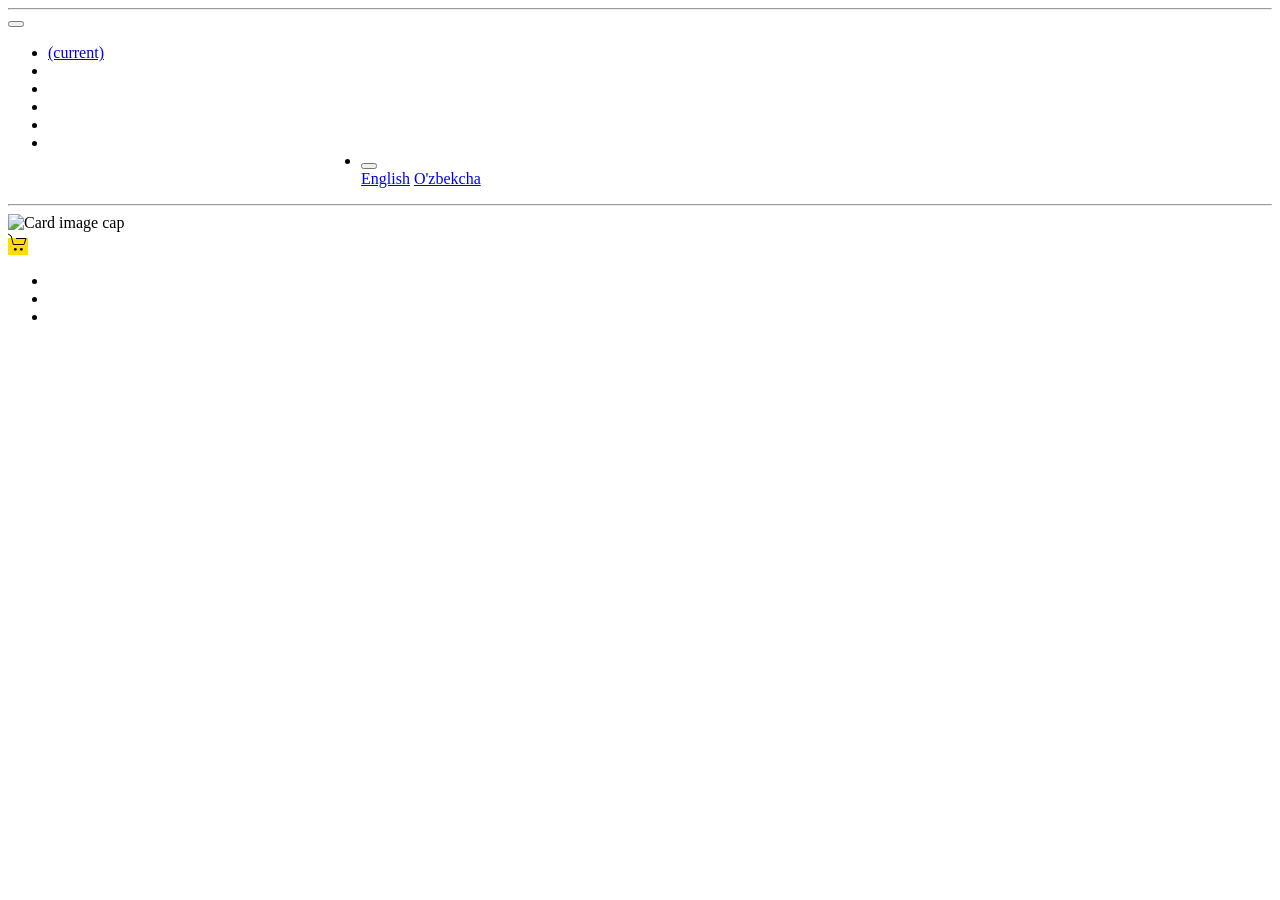
<file: src/main/resources/templates/index.html>
﻿<!DOCTYPE html>
<html lang="en" xmlns:th="http://www.thymeleaf.org"
      xmlns:sec="http://www.thymeleaf.org/extras/spring-security">
<head th:include="fragments.html :: head('Home Page')"></head>
<body>
<header th:include="fragments.html :: header" class="bg-light"></header>
<hr style="margin: 0"/>
<div class="bg-light">
    <div class="container mr-auto ml-auto" sec:authorize="permitAll()">
        <nav class="navbar navbar-expand-lg navbar-light bg-light">
            <button class="navbar-toggler" type="button" data-toggle="collapse" data-target="#navbarNav"
                    aria-controls="navbarNav" aria-expanded="false" aria-label="Toggle navigation">
                <span class="navbar-toggler-icon"></span>
            </button>
            <div class="collapse navbar-collapse" id="navbarNav">
                <ul class="navbar-nav">
                    <li class="nav-item mr-lg-5" style="font-size: medium">
                        <a class="nav-link active" href="/"><b th:text="#{index.nav.ul.all}"></b> <span class="sr-only">(current)</span></a>
                    </li>
                    <li class="nav-item mr-lg-5" style="font-size: medium;font-family: Arial, sans-serif">
                        <a class="nav-link active" href="/?genre=Music"><b th:text="#{index.nav.ul.music}"></b></a>
                    </li>
                    <li class="nav-item mr-lg-5" style="font-size: medium;font-family: Arial, sans-serif">
                        <a class="nav-link active" href="/?genre=Theatre"><b th:text="#{index.nav.ul.theatre}"></b></a>
                    </li>
                    <li class="nav-item mr-lg-5" style="font-size: medium;font-family: Arial, sans-serif">
                        <a class="nav-link active" href="/?genre=Cinema"><b th:text="#{index.nav.ul.cinema}"></b></a>
                    </li>
                    <li class="nav-item mr-lg-5" style="font-size: medium;font-family: Arial, sans-serif">
                        <a class="nav-link active" href="/?genre=Sport"><b th:text="#{index.nav.ul.sport}"></b></a>
                    </li>
                    <li class="nav-item mr-lg-5" style="font-size: medium;font-family: Arial, sans-serif">
                        <a class="nav-link active" href="/?genre=Concert"><b th:text="#{index.nav.ul.concert}"></b></a>
                    </li>
                    <li class="nav-item" style="margin-left: 313px">
                        <div class="dropdown">
                            <button class="btn btn-info dropdown-toggle" type="button" id="dropdownMenuButton"
                                    data-toggle="dropdown" aria-haspopup="true" aria-expanded="true"
                                    th:text="#{index.nav.ul.language}">
                            </button>
                            <div class="dropdown-menu" aria-labelledby="dropdownMenuButton">
                                <a class="dropdown-item" href="/?lang=en">English</a>
                                <a class="dropdown-item" href="/?lang=uz">O'zbekcha</a>
                            </div>
                        </div>
                    </li>
                </ul>
            </div>
        </nav>
    </div>
</div>
<hr style="margin-top: 0"/>
<main>
    <section>
        <div class="container mr-auto ml-auto">
            <div class="row">
                <th:block th:each="ticket : ${page.content}">
                    <div class="col-3">
                        <div class="card p-2 mb-3">
                            <img class="card-img-top"
                                 th:src="@{'/showCover?img='+${ticket.cover.path}}"
                                 width="140" height="250"
                                 alt="Card image cap">
                            <div class="card-body">
                                <i style="display:block;font-size: small;color: #000;"><b
                                        th:text="#{index.card.title}"></b><i
                                        th:text="${ticket.title}"></i></i>
                                <i style="display:block;font-size: small;color: #000;"><b
                                        th:text="#{index.card.description}"></b><i
                                        th:text="${ticket.description}"></i></i>
                                <i style="display:block;font-size: small;color: #000;"><b
                                        th:text="#{index.card.genre}"></b><i
                                        th:text="${ticket.genre.key}"></i></i>
                                <i style="display:block;font-size: small;color: #000;"><b
                                        th:text="#{index.card.date}"></b><i
                                        th:text="${ticket.date}"></i></i>
                                <i style="display:block;font-size: small;color: #000;"><b
                                        th:text="#{index.card.count}"></b><i th:text="${ticket.count}"></i></i>
                                <i style="display:block;font-size: small;color: #666;"><i
                                        th:text="#{index.card.price}"></i><i th:text="${ticket.price}"></i></i>
                                <a class="btn" style="background-color: #fd0;margin-top: 4px;color: #333"
                                   th:href="@{'/addToCart/'+${ticket.id}}" th:text="#{index.card.by.ticket}">
                                    <svg width="20" height="20" viewBox="0 0 20 20"
                                         xmlns="http://www.w3.org/2000/svg"
                                         data-svg="cart">
                                        <circle cx="7.3" cy="17.3" r="1.4"></circle>
                                        <circle cx="13.3" cy="17.3" r="1.4"></circle>
                                        <polyline fill="none" stroke="#000"
                                                  points="0 2 3.2 4 5.3 12.5 16 12.5 18 6.5 8 6.5"></polyline>
                                    </svg>
                                </a>
                            </div>
                        </div>
                    </div>
                </th:block>
            </div>
            <nav aria-label="Page navigation example" style="margin-top: 12px">
                <ul class="pagination">
                    <th:block th:if="${page.hasPrevious()}">
                        <li class="page-item">
                            <a class="page-link"
                               th:href="@{'?page='+${page.previousPageable().pageNumber+1}}"
                               tabindex="-1" th:text="#{pagination.previous}"></a>
                        </li>
                    </th:block>

                    <th:block th:each="pageNumber : ${numbers}">
                        <li th:class="page-item" th:classappend="${page.number+1 == pageNumber} ? active : ''">
                            <a class="page-link" th:href="@{'?page=' + ${pageNumber}}"
                               th:text="${pageNumber}"></a>
                        </li>
                    </th:block>
                    <th:block th:if="${page.hasNext()}">
                        <li class="page-item">
                            <a class="page-link"
                               th:href="@{'?page=' + ${page.nextPageable().pageNumber+1}}"
                               tabindex="-1" th:text="#{pagination.next}"></a>
                        </li>
                    </th:block>
                </ul>
            </nav>
        </div>
    </section>
</main>
</body>
</html>
</file>
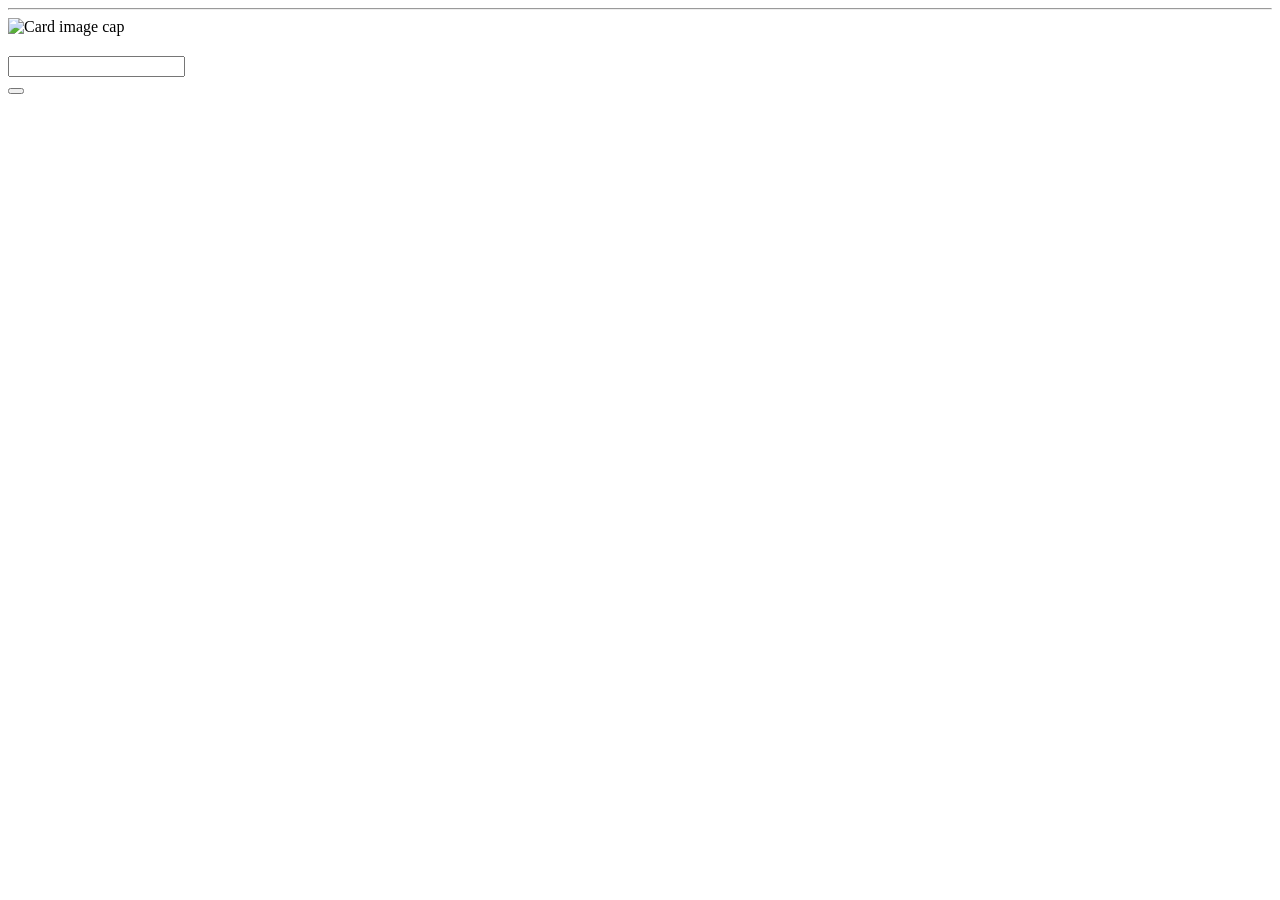
<file: src/main/resources/templates/addToCart.html>
<!DOCTYPE html>
<html lang="en" xmlns:th="http://www.thymeleaf.org"
      xmlns:sec="http://www.thymeleaf.org/extras/spring-security">
<head th:include="fragments.html :: head('Add to cart')"></head>
<body>
<header th:include="fragments.html :: header" class="bg-light"></header>
<hr/>
<div>
    <div class="container mt-3 d-flex">
        <div class="card">
            <img class="card-img-top"
                 th:src="@{'/showCover?img=' + ${ticket.cover.path}}"
                 width="140" height="250"
                 alt="Card image cap">
            <div class="card-body">
                <i style="display:block;font-size: small;color: #000;"><b
                        th:text="#{index.card.title}"></b><i
                        th:text="${ticket.title}"></i></i>
                <i style="display:block;font-size: small;color: #000;"><b
                        th:text="#{index.card.description}"></b><i
                        th:text="${ticket.description}"></i></i>
                <i style="display:block;font-size: small;color: #000;"><b
                        th:text="#{index.card.genre}"></b><i
                        th:text="${ticket.genre.key}"></i></i>
                <i style="display:block;font-size: small;color: #000;"><b
                        th:text="#{index.card.date}"></b><i
                        th:text="${ticket.date}"></i></i>
                <i style="display:block;font-size: small;color: #000;"><b
                        th:text="#{index.card.count}"></b><i th:text="${ticket.count}"></i></i>
                <i style="display:block;font-size: small;color: #666;"><i
                        th:text="#{index.card.price}"></i><i th:text="${ticket.price}"></i></i>
            </div>
        </div>
        <div class="mt-2 ml-lg-5">
            <h2 th:text="#{add.to.card}"></h2>
            <form method="post" class="form">
                <div class="form-group">
                    <label for="quantity"></label>
                    <input id="quantity" type="number" class="form-control"
                           th:placeholder="#{quantity}" name="quantity">
                </div>
                <button type="submit" class="btn btn-success" th:text="#{accept}"></button>
                <a href="/" class="btn btn-danger" th:text="#{cancel}"></a>
            </form>
        </div>
    </div>
</div>
</body>
</html>
</file>
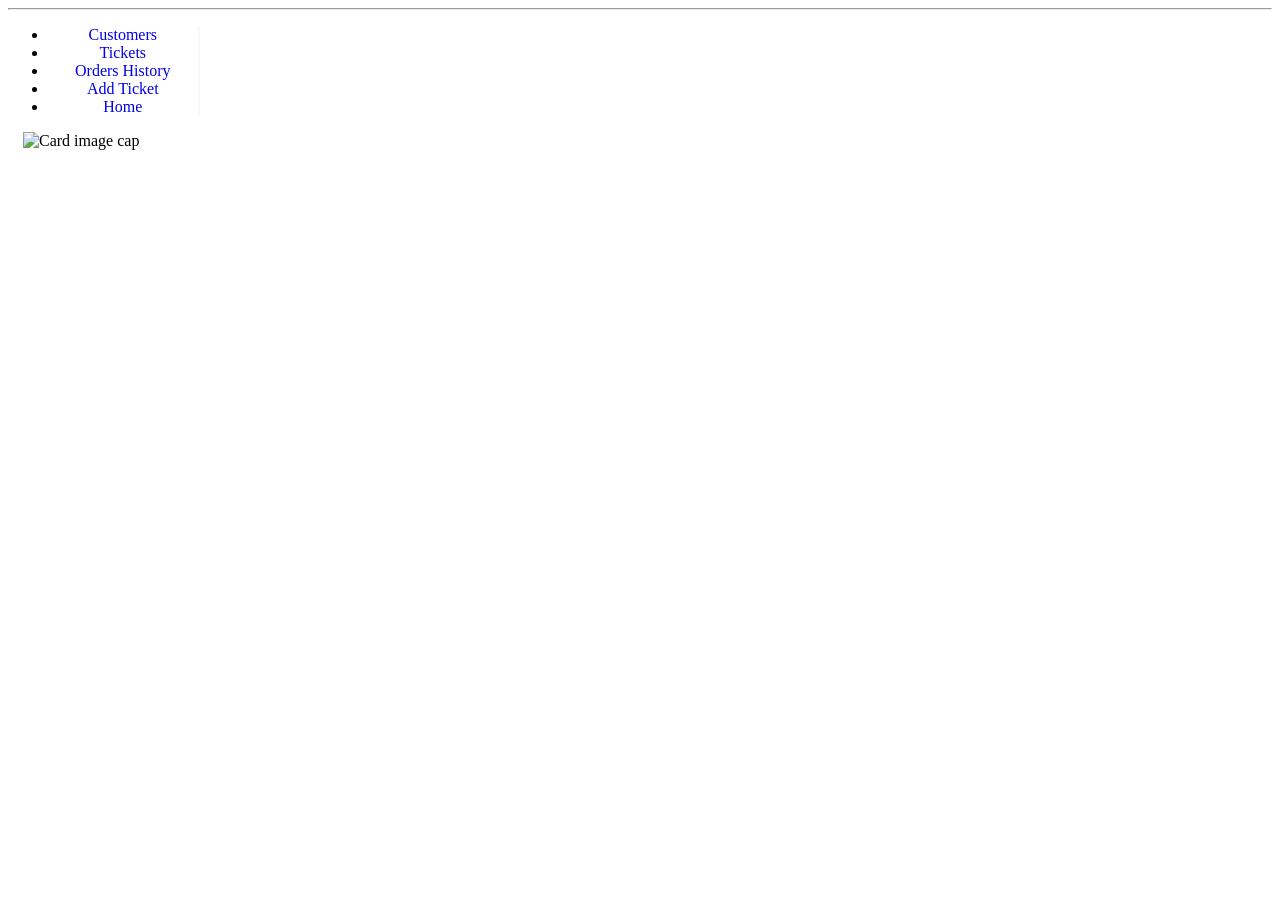
<file: src/main/resources/templates/ticketDetails.html>
<!DOCTYPE html>
<html lang="en" xmlns:th="http://www.thymeleaf.org"
      xmlns:sec="http://www.thymeleaf.org/extras/spring-security">
<head th:include="fragments.html :: head('Admin Page')"></head>
<body>
<header th:include="fragments.html :: header" class="bg-light"></header>
<hr/>
<div>
    <div class="ml-lg-2 mr-lg-2 d-flex">
        <div style="border-right: 2px solid #f7f7f7;width: 15%;height: 100%; text-align: center">
            <ul>
                <li>
                    <a href="/admin" style="text-decoration: none">Customers</a>
                </li>
                <li>
                    <a href="/admin/tickets" style="text-decoration: none">Tickets</a>
                </li>
                <li>
                    <a href="/admin/orderHistory" style="text-decoration: none">Orders History</a>
                </li>
                <li>
                    <a href="/admin/addTicket" style="text-decoration: none">Add Ticket</a>
                </li>
                <li>
                    <a href="/" style="text-decoration: none">Home</a>
                </li>
            </ul>
        </div>
        <div class="row" style="width: 85%;height: 100%;margin-left: 15px">
            <div class="card">
                <img class="card-img-top"
                     th:src="@{'/showCover?img=' + ${ticket.cover.path}}"
                     width="140" height="250"
                     alt="Card image cap">
                <div class="card-body">
                    <i style="display:block;font-size: small;color: #000;"><b
                            th:text="#{index.card.title}"></b><i
                            th:text="${ticket.title}"></i></i>
                    <i style="display:block;font-size: small;color: #000;"><b
                            th:text="#{index.card.description}"></b><i
                            th:text="${ticket.description}"></i></i>
                    <i style="display:block;font-size: small;color: #000;"><b
                            th:text="#{index.card.genre}"></b><i
                            th:text="${ticket.genre.key}"></i></i>
                    <i style="display:block;font-size: small;color: #000;"><b
                            th:text="#{index.card.date}"></b><i
                            th:text="${ticket.date}"></i></i>
                    <i style="display:block;font-size: small;color: #000;"><b
                            th:text="#{index.card.count}"></b><i th:text="${ticket.count}"></i></i>
                    <i style="display:block;font-size: small;color: #666;"><i
                            th:text="#{index.card.price}"></i><i th:text="${ticket.price}"></i></i>
                </div>
            </div>
        </div>
    </div>
</div>
</body>
</html>
</file>
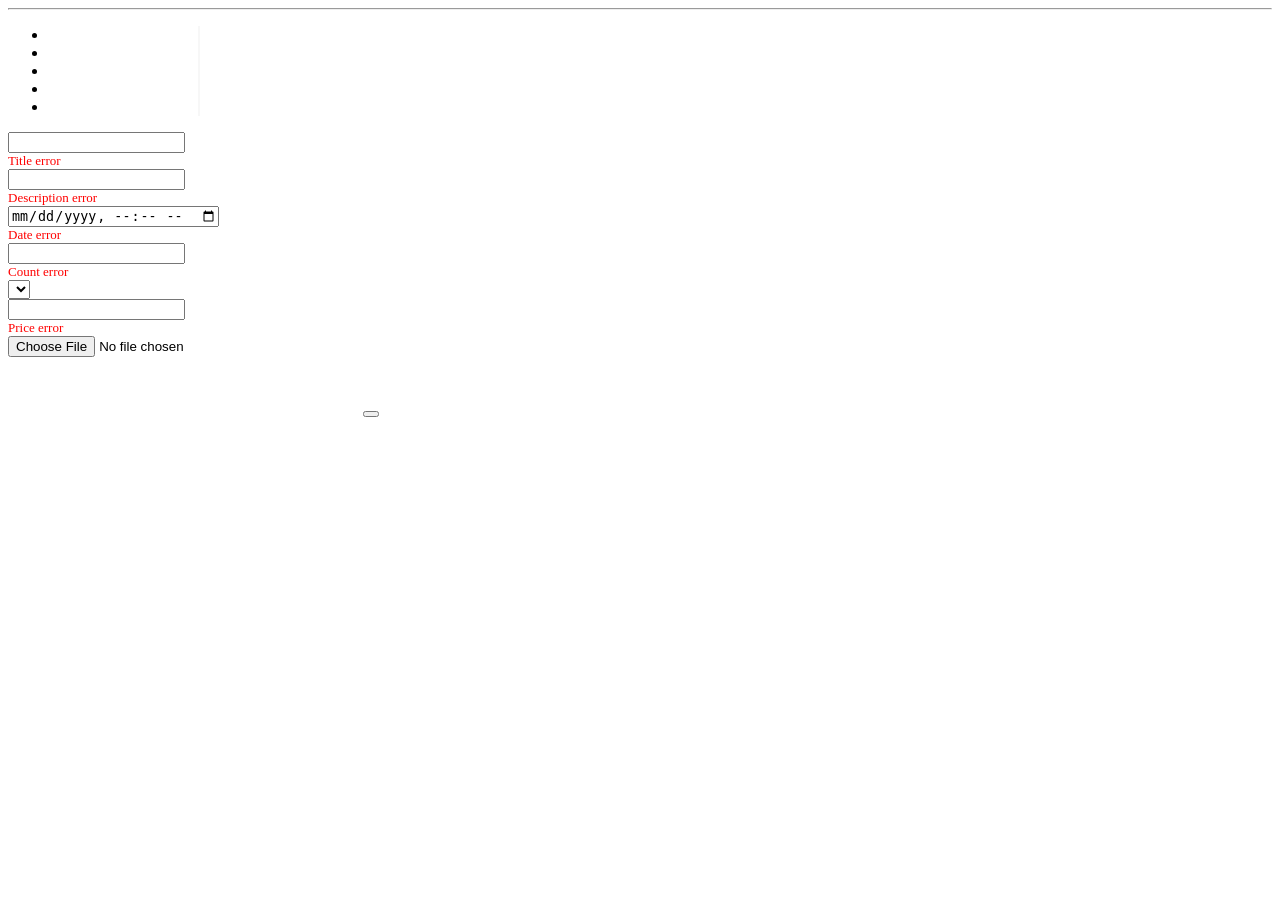
<file: src/main/resources/templates/admin/addTicket.html>
<!DOCTYPE html>
<html lang="en" xmlns:sec="http://www.thymeleaf.org/extras/spring-security"
      xmlns:th="http://www.thymeleaf.org">
<head th:include=" fragments.html :: head('Admin Page')">
<body>
<header th:include="fragments.html :: header" class="bg-light"></header>
<hr/>
<div>
    <div class="ml-lg-2 mr-lg-2 d-flex">
        <div style="border-right: 2px solid #f7f7f7;width: 15%;height: 100%; text-align: center">
            <ul>
                <li>
                    <a href="/admin" style="text-decoration: none" th:text="#{admin.ul.customers}"></a>
                </li>
                <li>
                    <a href="/admin/tickets" style="text-decoration: none" th:text="#{admin.ul.tickets}"></a>
                </li>
                <li>
                    <a href="/admin/orderHistory" style="text-decoration: none"
                       th:text="#{admin.ul.orders.history}"></a>
                </li>
                <li>
                    <a href="/admin/addTicket" style="text-decoration: none"
                       th:text="#{admin.ul.orders.add.ticket}"></a>
                </li>
                <li>
                    <a href="/" style="text-decoration: none" th:text="#{admin.ul.orders.home}"></a>
                </li>
            </ul>
        </div>
        <div style="width: 85%;height: 100%">
            <form class="form w-100" method="post" action="/admin/addTicket"
                  th:object="${ticketDTO}" enctype="multipart/form-data">
                <div class="row justify-content-center">
                    <div class="col-md-5">
                        <input type="hidden" name="_csrf" value="${cookie['XSRF-TOKEN'].getValue()}"/>
                        <div class="form-group mb-3">
                            <label for="title" th:text="#{table.head.title}"></label>
                            <input type="text" class="form-control" th:field="${ticketDTO.title}" id="title"
                                   name="title"
                                   th:placeholder="#{add.ticket.description.place}">
                            <div style="color: red;font-size: small;" th:if="${#fields.hasErrors('title')}"
                                 th:errors="${ticketDTO.title}">
                                Title error
                            </div>
                        </div>
                        <div class="form-group mb-3">
                            <label for="description" th:text="#{add.ticket.description}"></label>
                            <input type="text" class="form-control" th:field="${ticketDTO.description}"
                                   name="description" th:placeholder="#{add.ticket.description}"
                                   id="description"/>
                            <div style="color: red;font-size: small;"
                                 th:if="${#fields.hasErrors('description')}"
                                 th:errors="${ticketDTO.description}">
                                Description error
                            </div>
                        </div>
                        <div class="form-group mb-3">
                            <label for="date" th:text="#{add.ticket.date}"></label>
                            <input type="datetime-local" class="form-control" th:field="${ticketDTO.date}"
                                   name="date"
                                   id="date"/>
                            <div style="color: red;font-size: small;"
                                 th:if="${#fields.hasErrors('date')}"
                                 th:errors="${ticketDTO.date}">
                                Date error
                            </div>
                        </div>
                        <div class="form-group mb-3">
                            <label for="count" th:text="#{add.ticket.count}"></label>
                            <input type="number" class="form-control" th:field="${ticketDTO.count}"
                                   th:placeholder="#{add.ticket.count.place}"
                                   name="count"
                                   id="count"/>
                            <div style="color: red;font-size: small;"
                                 th:if="${#fields.hasErrors('count')}"
                                 th:errors="${ticketDTO.count}">
                                Count error
                            </div>
                        </div>
                    </div>
                    <div class="col-md-5">
                        <div class="form-group mb-3">
                            <label for="genre" th:text="#{table.head.genre}"></label>
                            <select class="form-control" name="genre" id="genre">
                                <th:block th:each="genre : ${genres}">
                                    <option th:value="${genre.name()}" th:text="${genre.key}"
                                            th:field="${ticketDTO.genre}"></option>
                                </th:block>
                            </select>
                        </div>
                        <div class="form-group mb-3">
                            <label for="price" th:text="#{table.head.price}"></label>
                            <input type="number" class="form-control" th:name="#{table.head.price}"
                                   th:field="${ticketDTO.price}"
                                   id="price" th:placeholder="#{table.head.price}"/>
                            <div style="color: red;font-size: small;" th:if="${#fields.hasErrors('price')}"
                                 th:errors="${ticketDTO.price}">
                                Price error
                            </div>
                        </div>
                        <div class="form-group mb-3">
                            <label for="file" th:text="#{add.ticket.file}"></label>
                            <input type="file" class="form-control" name="file"
                                   id="file" th:placeholder="#{add.ticket.file}"/>
                        </div>
                        <div style="margin-top: 43px;margin-left: 355px">
                            <button type="submit" class="btn btn-success" th:text="#{add.ticket.save}"></button>
                        </div>
                    </div>
                </div>
            </form>
        </div>
    </div>
</div>
</body>
</html>
</file>
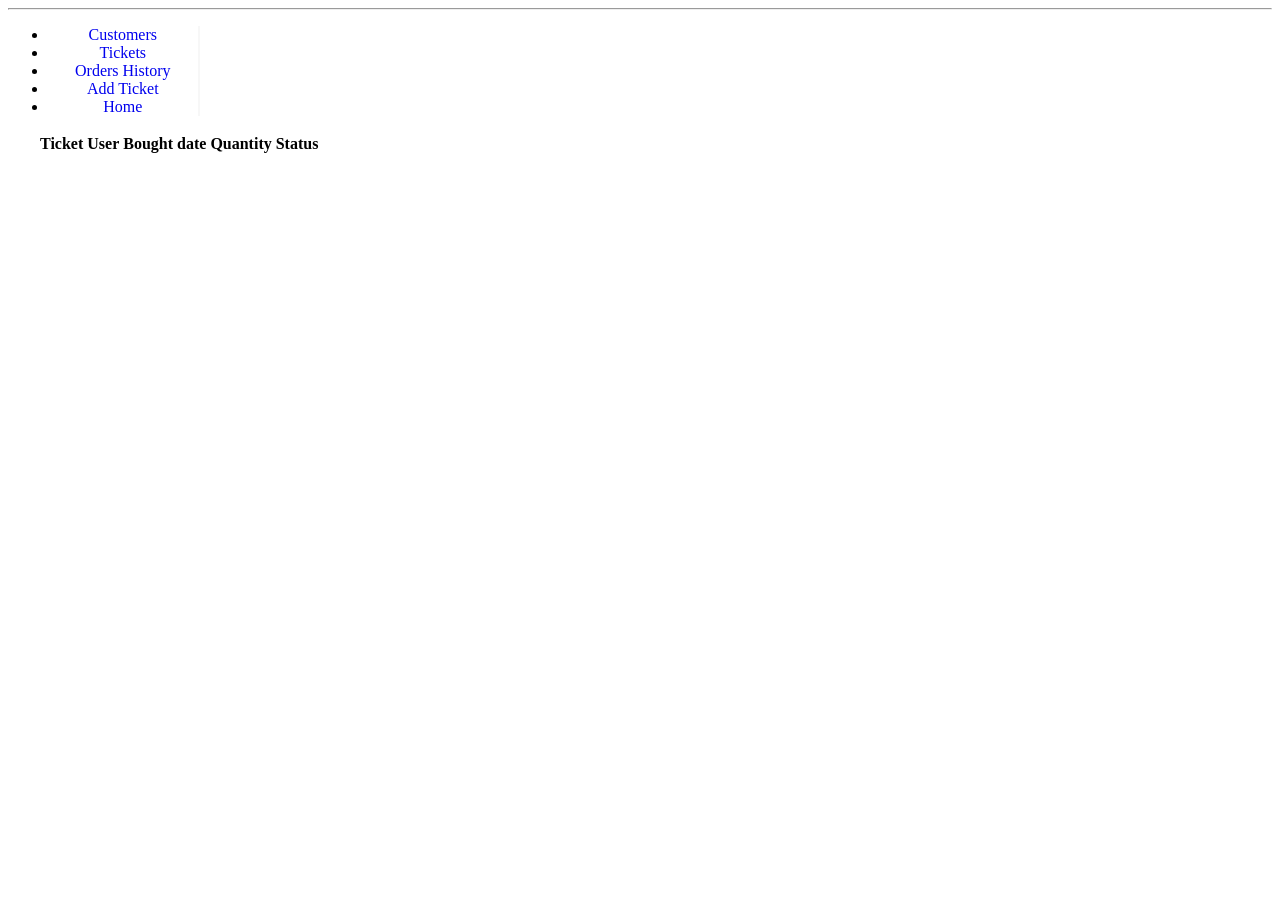
<file: src/main/resources/templates/admin/orderHistory.html>
<!DOCTYPE html>
<html lang="en" xmlns:th="http://www.thymeleaf.org"
      xmlns:sec="http://www.thymeleaf.org/extras/spring-security">
<head th:include="fragments.html :: head('Admin Page')"></head>
<body>
<header th:include="fragments.html :: header" class="bg-light"></header>
<hr/>
<div>
    <div class="ml-lg-2 mr-lg-2 d-flex">
        <div style="border-right: 2px solid #f7f7f7;width: 15%;height: 100%; text-align: center">
            <ul>
                <li>
                    <a href="/admin" style="text-decoration: none">Customers</a>
                </li>
                <li>
                    <a href="/admin/tickets" style="text-decoration: none">Tickets</a>
                </li>
                <li>
                    <a href="/admin/orderHistory" style="text-decoration: none">Orders History</a>
                </li>
                <li>
                    <a href="/admin/addTicket" style="text-decoration: none">Add Ticket</a>
                </li>
                <li>
                    <a href="/" style="text-decoration: none">Home</a>
                </li>
            </ul>
        </div>
        <div class="row" style="width: 85%;height: 100%">
            <table style="margin-left: 25px" class="table table-striped">
                <thead class="thead-dark">
                <tr>
                    <th th:text="#{table.head.id}"></th>
                    <th>Ticket</th>
                    <th>User</th>
                    <th>Bought date</th>
                    <th>Quantity</th>
                    <th>Status</th>
                </tr>
                </thead>
                <tbody>
                <tr th:each="orderHistory,count : ${orderHistories}">
                    <td th:text="${count.count}"></td>
                    <td><a th:href="@{'/ticketDetails/'+${orderHistory.ticket.id}}"
                           th:text="${orderHistory.ticket.title}"></a></td>
                    <td><a th:href="@{'/admin/userDetails/'+${orderHistory.user.id}}"
                           th:text="${orderHistory.user.email}"></a></td>
                    <td th:text="${orderHistory.localDateTime}"></td>
                    <td th:text="${orderHistory.quantity}"></td>
                    <td style="font-size: smaller" th:text="${orderHistory.statusHistory.key}"></td>
                </tr>
                </tbody>
            </table>
        </div>
    </div>
</div>
</body>
</html>
</file>
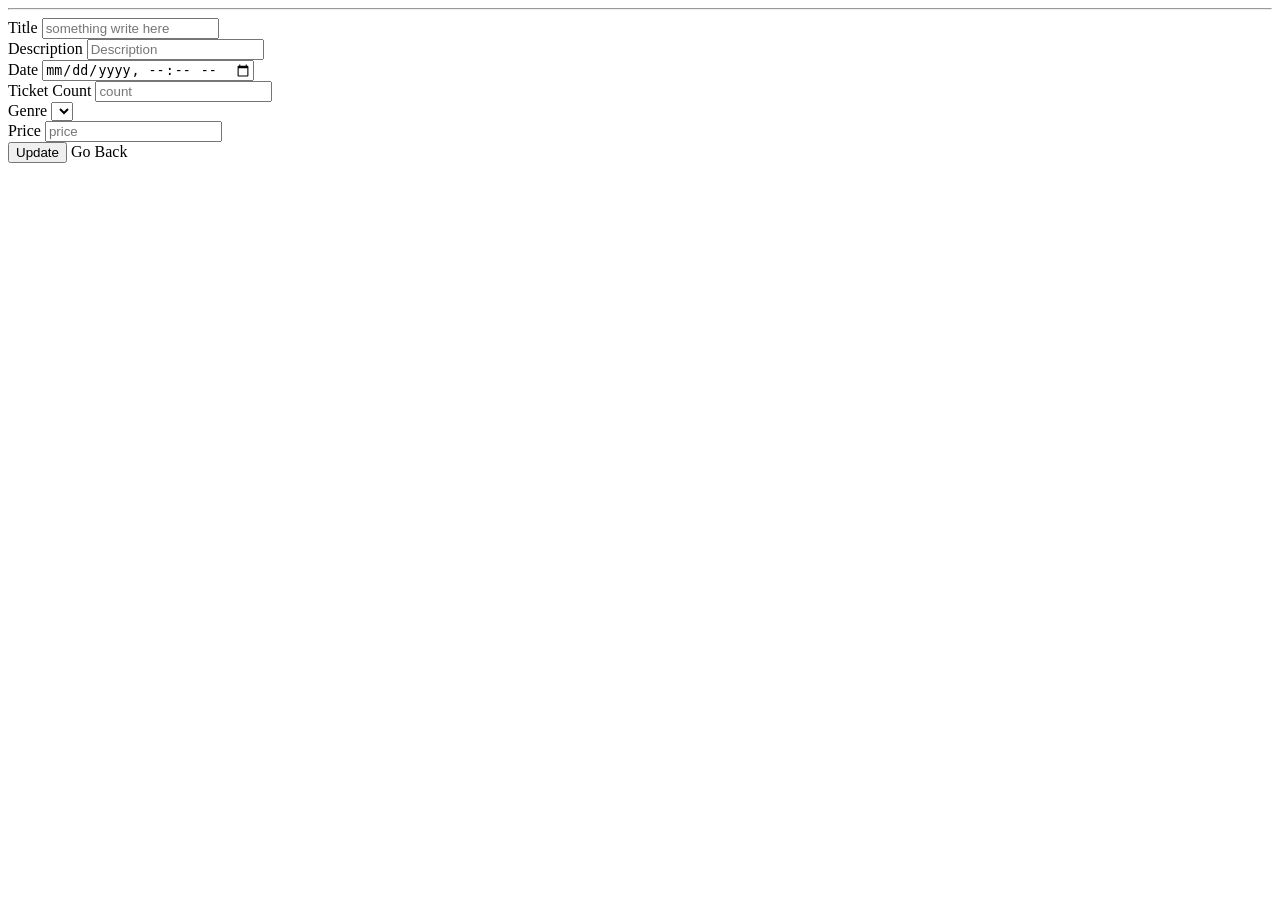
<file: src/main/resources/templates/admin/updateTicket.html>
<!DOCTYPE html>
<html lang="en" xmlns:th="http://www.thymeleaf.org"
      xmlns:sec="http://www.thymeleaf.org/extras/spring-security">
<head th:include="fragments.html :: head('Admin Page')"></head>
<body>
<header th:include="fragments.html :: header" class="bg-light"></header>
<hr/>
<div class="row">
    <div class="offset-2 col-md-8">
        <form method="post" action="/admin/updateTicket">
            <div class="form-group">
                <input type="hidden" name="id" class="form-control" th:value="${ticket.id}"/>
            </div>
            <div class="form-group">
                <label for="title">Title</label>
                <input type="text" class="form-control" id="title" th:value="${ticket.title}" name="title"
                       placeholder="something write here">
                <!--                <div style="color: red;font-size: small;" th:if="${#fields.hasErrors('title')}"-->
                <!--                     th:errors="${ticketUpdateDTO.title}">-->
                <!--                    Title error-->
                <!--                </div>-->
            </div>
            <div class="form-group">
                <label for="description">Description</label>
                <input type="text" class="form-control" th:value="${ticket.description}" name="description"
                       placeholder="Description"
                       id="description"/>
                <!--                <div style="color: red;font-size: small;"-->
                <!--                     th:if="${#fields.hasErrors('description')}"-->
                <!--                     th:errors="${ticketUpdateDTO.description}">-->
                <!--                    Description error-->
                <!--                </div>-->
            </div>
            <div class="form-group">
                <label for="date">Date</label>
                <input type="datetime-local" class="form-control"
                       th:value="${ticket.date}"
                       name="date"
                       id="date"/>
                <!--                <div style="color: red;font-size: small;"-->
                <!--                     th:if="${#fields.hasErrors('date')}"-->
                <!--                     th:errors="${ticketUpdateDTO.date}">-->
                <!--                    Date error-->
                <!--                </div>-->
            </div>
            <div class="form-group">
                <label for="count">Ticket Count</label>
                <input type="number" class="form-control" placeholder="count" th:value="${ticket.count}"
                       name="count"
                       id="count"/>
                <!--                <div style="color: red;font-size: small;"-->
                <!--                     th:if="${#fields.hasErrors('count')}"-->
                <!--                     th:errors="${ticketDTO.count}">-->
                <!--                    Count error-->
                <!--                </div>-->
            </div>
            <div class="form-group">
                <label for="genre">Genre</label>
                <select class="form-control" name="genre" id="genre" th:value="${ticket.genre}">
                    <th:block th:each="genre : ${genres}">
                        <option th:value="${genre.name()}" th:text="${genre.key}"></option>
                    </th:block>
                </select>
            </div>
            <div class="form-group">
                <label for="price">Price</label>
                <input type="number" class="form-control" name="price" th:value="${ticket.price}" id="price"
                       placeholder="price"/>
                <!--                <div style="color: red;font-size: small;" th:if="${#fields.hasErrors('price')}"-->
                <!--                     th:errors="${ticketUpdateDTO.price}">-->
                <!--                    Price error-->
                <!--                </div>-->
            </div>
            <button type="submit" class="btn btn-primary">Update</button>
            <a th:href="@{/admin/tickets}" class="btn btn-success">Go Back</a>
        </form>
    </div>
</div>
</body>
</html>
</file>
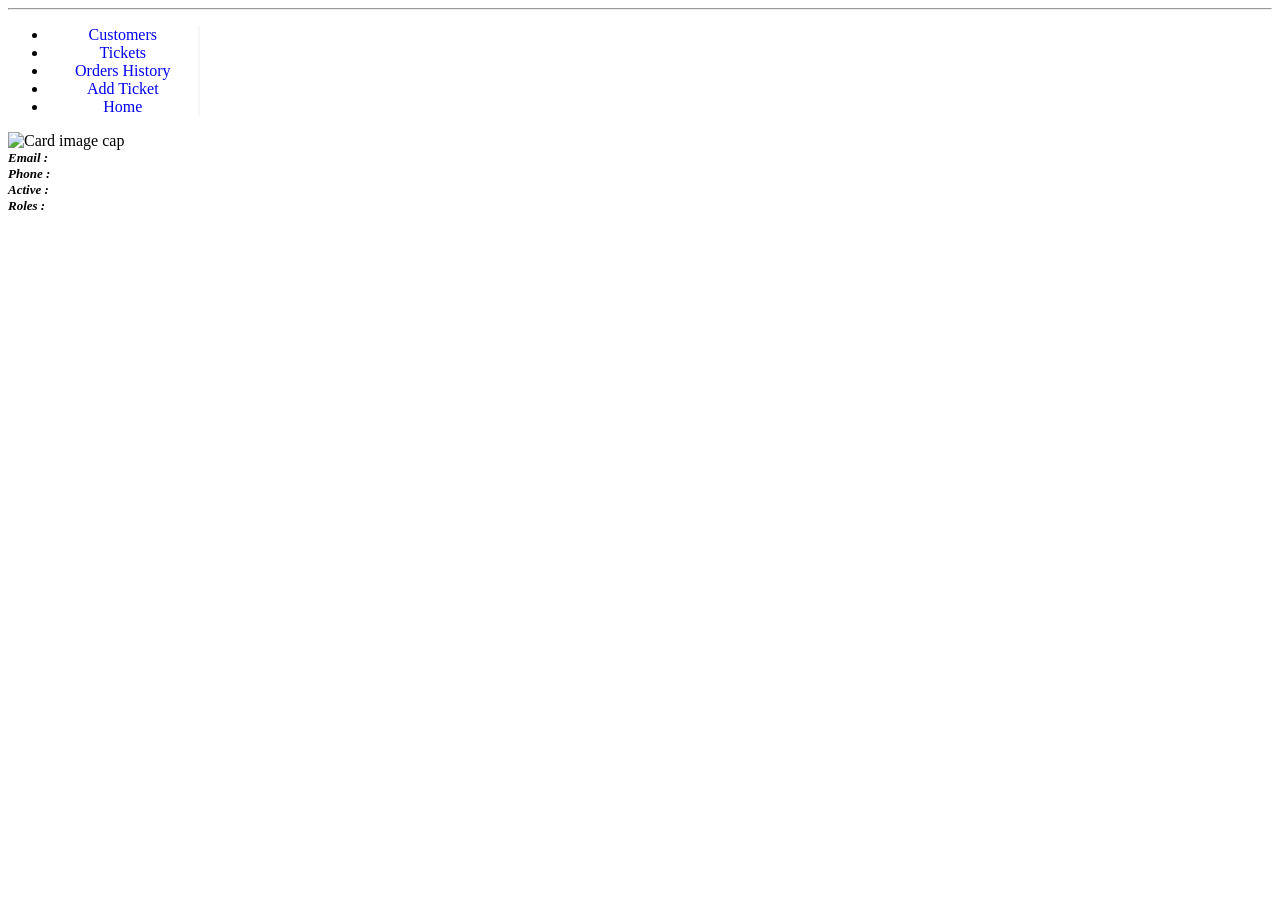
<file: src/main/resources/templates/admin/userDetails.html>
<!DOCTYPE html>
<html lang="en" xmlns:th="http://www.thymeleaf.org"
      xmlns:sec="http://www.thymeleaf.org/extras/spring-security">
<head th:include="fragments.html :: head('Admin Page')">
</head>
<body>
<header th:include="fragments.html :: header" class="bg-light"></header>
<hr/>
<div>
    <div class="ml-lg-2 mr-lg-2 d-flex">
        <div style="border-right: 2px solid #f7f7f7;width: 15%;height: 100%; text-align: center">
            <ul>
                <li>
                    <a href="/admin" style="text-decoration: none">Customers</a>
                </li>
                <li>
                    <a href="/admin/tickets" style="text-decoration: none">Tickets</a>
                </li>
                <li>
                    <a href="/admin/orderHistory" style="text-decoration: none">Orders History</a>
                </li>
                <li>
                    <a href="/admin/addTicket" style="text-decoration: none">Add Ticket</a>
                </li>
                <li>
                    <a href="/" style="text-decoration: none">Home</a>
                </li>
            </ul>
        </div>
        <div class="row" style="width: 85%;height: 100%">
            <div class="col-3 ml-lg-5">
                <div class="card p-2">
                    <img class="card-img-top" th:src="@{static/img/account-logo.jpg}" width="140" height="250"
                         alt="Card image cap">
                    <div class="card-body">
                        <i style="display:block;font-size: small"><b>Email : </b><i th:text="${user.email}"></i></i>
                        <i style="display:block;font-size: small"><b>Phone : </b><i th:text="${user.phone}"></i></i>
                        <i style="display:block;font-size: small"><b>Active : </b><i
                                th:text="${user.active}"></i></i>
                        <i style="display:block;font-size: small"><b>Roles : </b><i th:text="${user.roles}"></i></i>
                    </div>
                </div>
            </div>
        </div>
    </div>
</div>
</body>
</html>
</file>
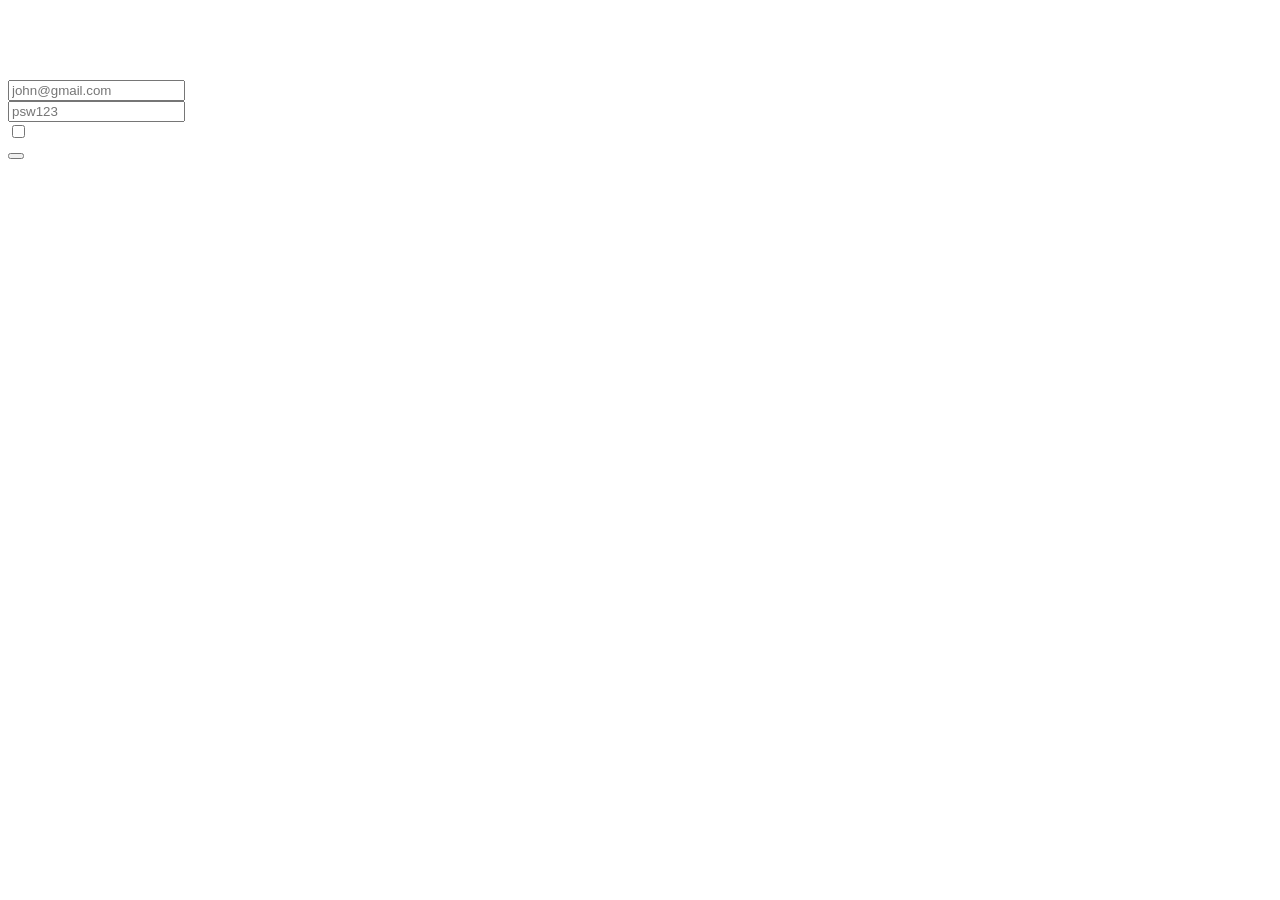
<file: src/main/resources/templates/auth/login.html>
<!DOCTYPE html>
<html lang="en" xmlns:th="http://www.thymeleaf.org">
<head th:include="fragments.html :: head('Login Page')"></head>
<body>
<div style="text-align: center;margin-top: 80px">
    <h1 th:text="#{Login.Page}"></h1>
</div>
<div class="row">
    <div class="col-md-6 offset-3">
        <form method="post" th:action="@{/auth/login}" th:object="${userLoginDTO}">
            <div class="alert-danger mb-2" th:if="${error != null}">
                <span th:text="#{Invalid.email.or.password}"></span>
            </div>
            <div class="form-group">
                <label for="email" th:text="#{login.email}"></label>
                <input type="email" class="form-control" th:field="*{email}" id="email" name="email" required
                       placeholder="john@gmail.com">
            </div>
            <div class="form-group">
                <label for="password" th:text="#{login.password}"></label>
                <input type="password" th:field="*{password}" class="form-control" required name="password"
                       id="password" placeholder="psw123"/>
            </div>
            <div class="form-check">
                <input type="checkbox" class="form-check-input" id="remember-me" name="rememberMe">
                <label class="form-check-label" for="remember-me" th:text="#{login.remember}"></label>
            </div>
            <button type="submit" class="btn btn-success" th:text="#{login.button}"></button>
            <a href="/auth/register" type="button" class="btn btn-primary" th:text="#{register.button}"></a>
        </form>
    </div>
</div>
</body>
</html>
</file>
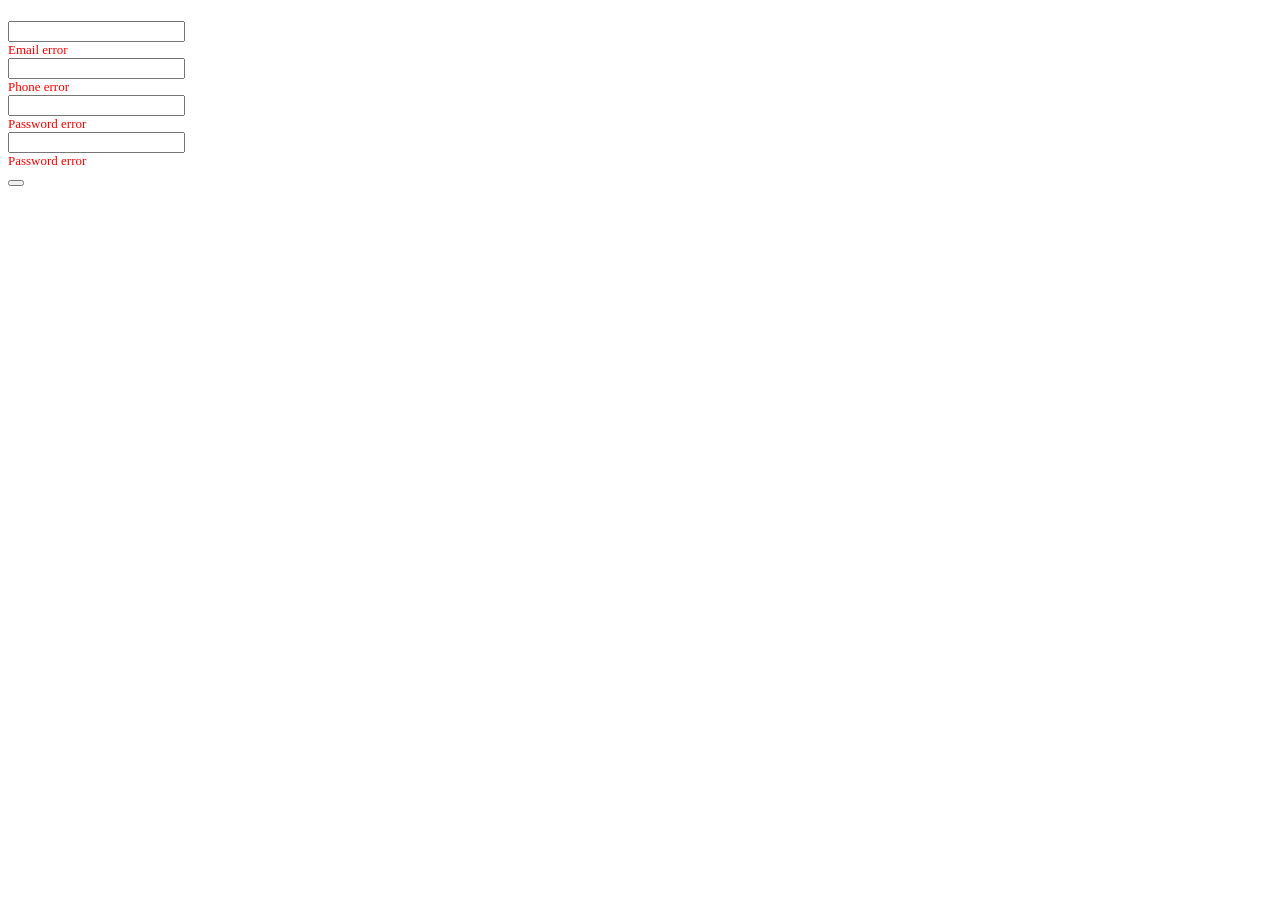
<file: src/main/resources/templates/auth/register.html>
<!DOCTYPE html>
<html lang="en" xmlns:th="http://www.thymeleaf.org">
<head th:include="fragments.html :: head('Register Page')"></head>
<body>
<div style="text-align: center;margin-top: 20px">
    <h1 th:text="#{Register.Page}"></h1>
</div>
<div class="row">
    <div class="col-md-6 offset-3">
        <form method="post" th:action="@{/auth/register}" th:object="${userCreateDTO}">
            <div class="form-group">
                <label for="username" th:text="#{login.email}"></label>
                <input type="email" class="form-control" id="username" name="username" th:field="*{email}"
                       th:placeholder="#{register.email.placeholder}">
                <div style="color: red;font-size: small;" th:if="${#fields.hasErrors('email')}"
                     th:errors="*{email}">
                    Email error
                </div>
            </div>
            <div class="form-group">
                <label for="phone" th:text="#{phone}"></label>
                <input type="text" class="form-control" id="phone" th:field="*{phone}" name="phone"
                       th:placeholder="#{register.phone.placeholder}">
                <div style="color: red;font-size: small;" th:if="${#fields.hasErrors('phone')}"
                     th:errors="*{phone}">
                    Phone error
                </div>
            </div>
            <div class="form-group">
                <label for="password" th:text="#{login.password}"></label>
                <input type="password" class="form-control" th:field="*{password}" id="password" name="password"
                       th:placeholder="#{register.password.placeholder}">
                <div style="color: red;font-size: small;" th:if="${#fields.hasErrors('password')}"
                     th:errors="*{password}">
                    Password error
                </div>
            </div>
            <div class="form-group">
                <label for="confirmPassword" th:text="#{confirm.password}"></label>
                <input type="password" class="form-control" th:field="*{confirmPassword}" id="confirmPassword"
                       name="confirmPassword"
                       th:placeholder="#{register.confirm.password.placeholder}">
                <div style="color: red;font-size: small;" th:if="${#fields.hasErrors('confirmPassword')}"
                     th:errors="*{confirmPassword}">
                    Password error
                </div>
            </div>
            <button type="submit" class="btn btn-success" th:text="#{register.button}"></button>
            <a href="/auth/login" type="button" class="btn btn-primary" th:text="#{login.button}"></a>
        </form>
    </div>
</div>
</body>
</html>
</file>
